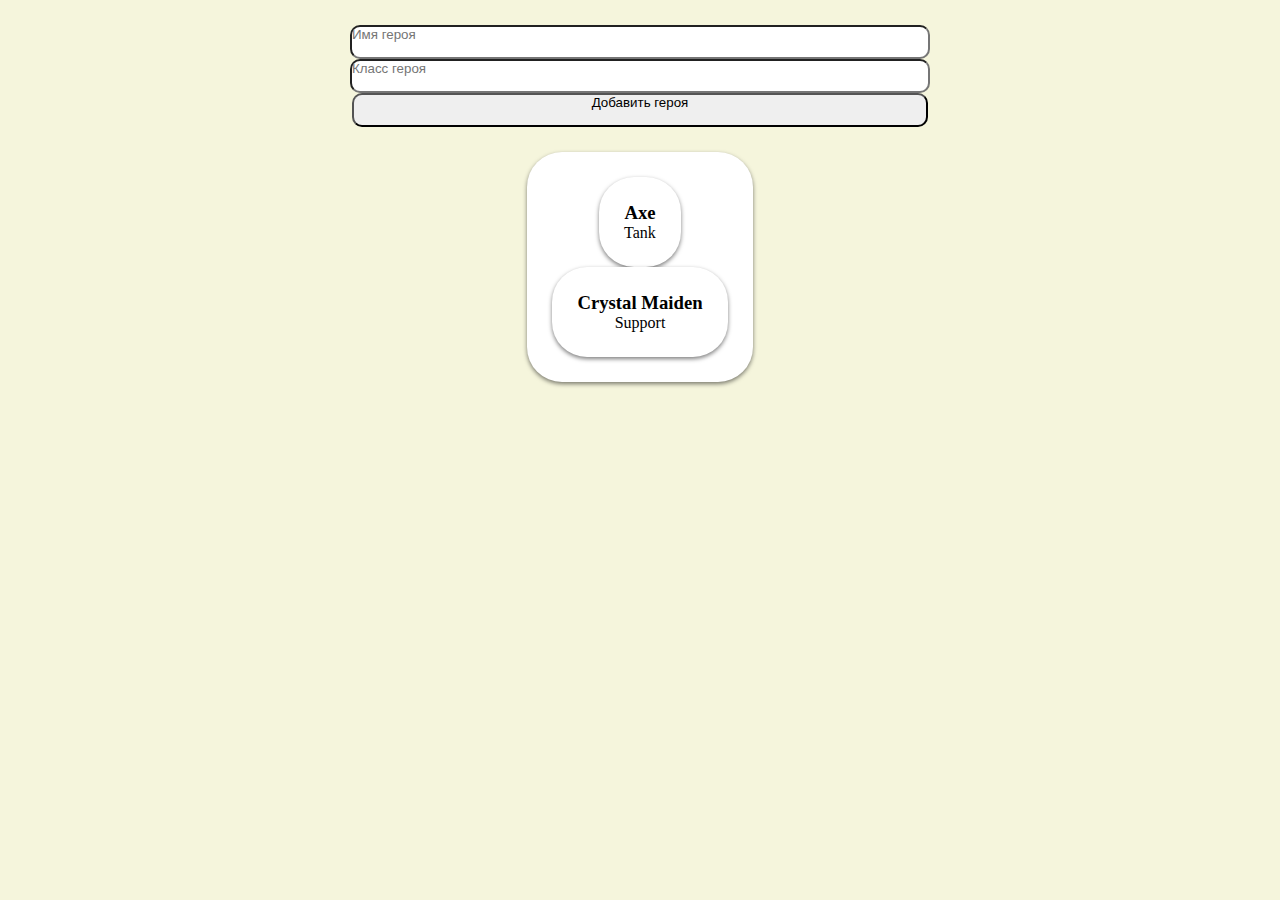
<file: index.html>
<!DOCTYPE html>
<html lang="en">
<head>
    <meta charset="UTF-8">
    <meta name="viewport" content="width=device-width, initial-scale=1.0">
    <title>Document</title>
    <link href="style.css" rel="stylesheet" />
</head>
<body>
    <input type="text" id="heroName" placeholder="Имя героя">
    <input type="text" id="heroClass" placeholder="Класс героя">
    <button id="addButton">Добавить героя</button>
    <div id="heroesContainer"></div>
    <script src="script.js"></script> 
</body>
</html>
</file>
<file: style.css>
* {
    padding: 0px;
    margin: 0px;
}

body {
    display: flex;
    margin: auto;
    padding-top: 25px;
    flex-direction: column;
    background-color:beige;
}

div {
    display: flex;
    margin:auto;
    align-items: center;
    border-radius: 35px;
    flex-direction: column;
    background-color: white;
    padding: 25px 25px 25px 25px;
    box-shadow: 0 0 4px 0 rgba(0, 0, 0, 0), 0 2px 4px 0 rgba(0, 0, 0, 0.5);
}

input, button {
    width: 45%;
    margin: auto;
    border-radius: 10px;
    padding-bottom: 15px;
    justify-content: center;
}

#heroesContainer {
    margin-top: 25px;
}
</file>
